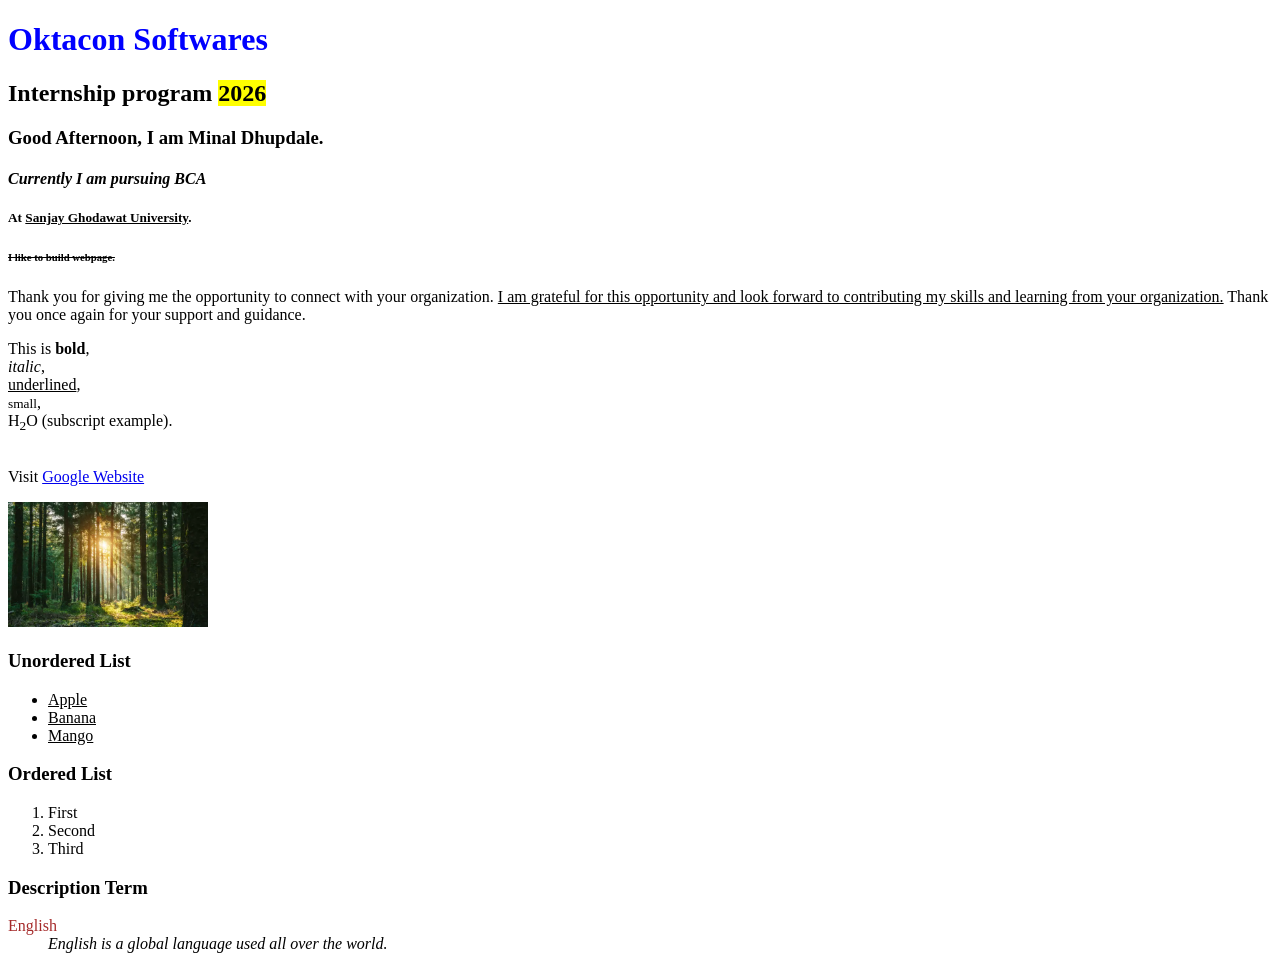
<file: index.html>
<!DOCTYPE html>
<html>
<head>
    <title>Phase 1</title>
</head>
<body>

    <!-- Heading Tags -->
    <h1><span style="color:blue;">Oktacon Softwares</span></h1>
    <h2>Internship program <mark>2026</mark></h2>
    <h3>Good Afternoon, I am <strong>Minal Dhupdale</strong>.</h3>
    <h4><i>Currently I am pursuing <em>BCA</em></i></h4>
    <h5>At <u>Sanjay Ghodawat University</u>.</h5>
    <h6><strike>I like to build webpage.</strike></h6>

    <!-- Paragraph Tag with Inline Formatting -->
    <p>
        Thank you for giving me the opportunity to connect with 
        your organization. 
        <u>I am grateful for this opportunity and look forward to 
        contributing my skills and learning from your organization.</u>
        Thank you once again for your support and guidance.
    </p>

    <!-- Example of Inline Text -->
    
        This is <b>bold</b>, <br>
        <i>italic</i>, <br>
        <u>underlined</u>, <br>
        <small>small</small>, <br>
        H<sub>2</sub>O (subscript example).<br></br>
    

    <!-- Link Tag -->
    <p>
        Visit 
        <a href="https://www.google.com" target="_blank">
            Google Website
        </a>
    </p>

    <!-- Image Tag -->
    <img src="tree.jpg" alt="Forest Image" width="200">

    <!-- List Tags -->
    <h3>Unordered List</h3>
    <ul><ins>
        <li>Apple</li>
        <li>Banana</li>
        <li>Mango</li></ins>
    </ul>

    <h3>Ordered List</h3>
    <ol>
        <li>First</li>
        <li>Second</li>
        <li>Third</li>
    </ol>

    <h3>Description Term</h3>
    <dl>
        <dt><span style="color:brown;">English</span></dt>
        <dd><i>English is a global language used all over the world.</i></dd>
    </dl>

</body>
</html>
</file>
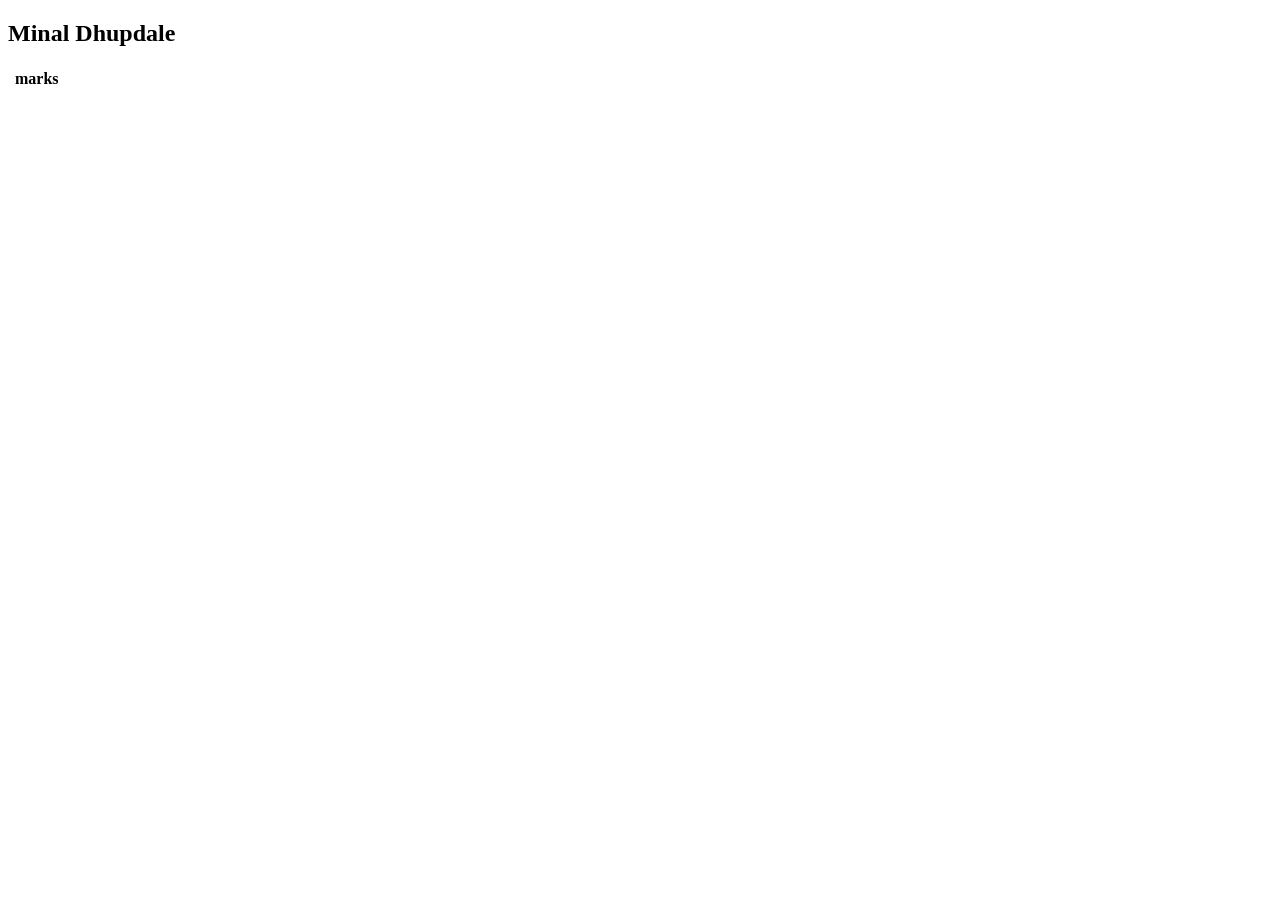
<file: html/index.html>
<!DOCTYPE html>
<html lang="en">
<head>
    <meta charset="UTF-8">
    <meta name="viewport" content="width=<device-width>, initial-scale=1.0">
    <title>Document</title>
</head>
<body>
    <main>
        <section>
            <div>
               <h1>Minal Dhupdale</h1>
            </div>
        </section>
        <section>
            <div>
                <table>
                    <tr>
                        <td>
                            <th>
                                marks
                            </th>
                        </td>
                    </tr>
                </table>
            </div>
        </section>
    </main>
    
</body>
</html>
</file>
